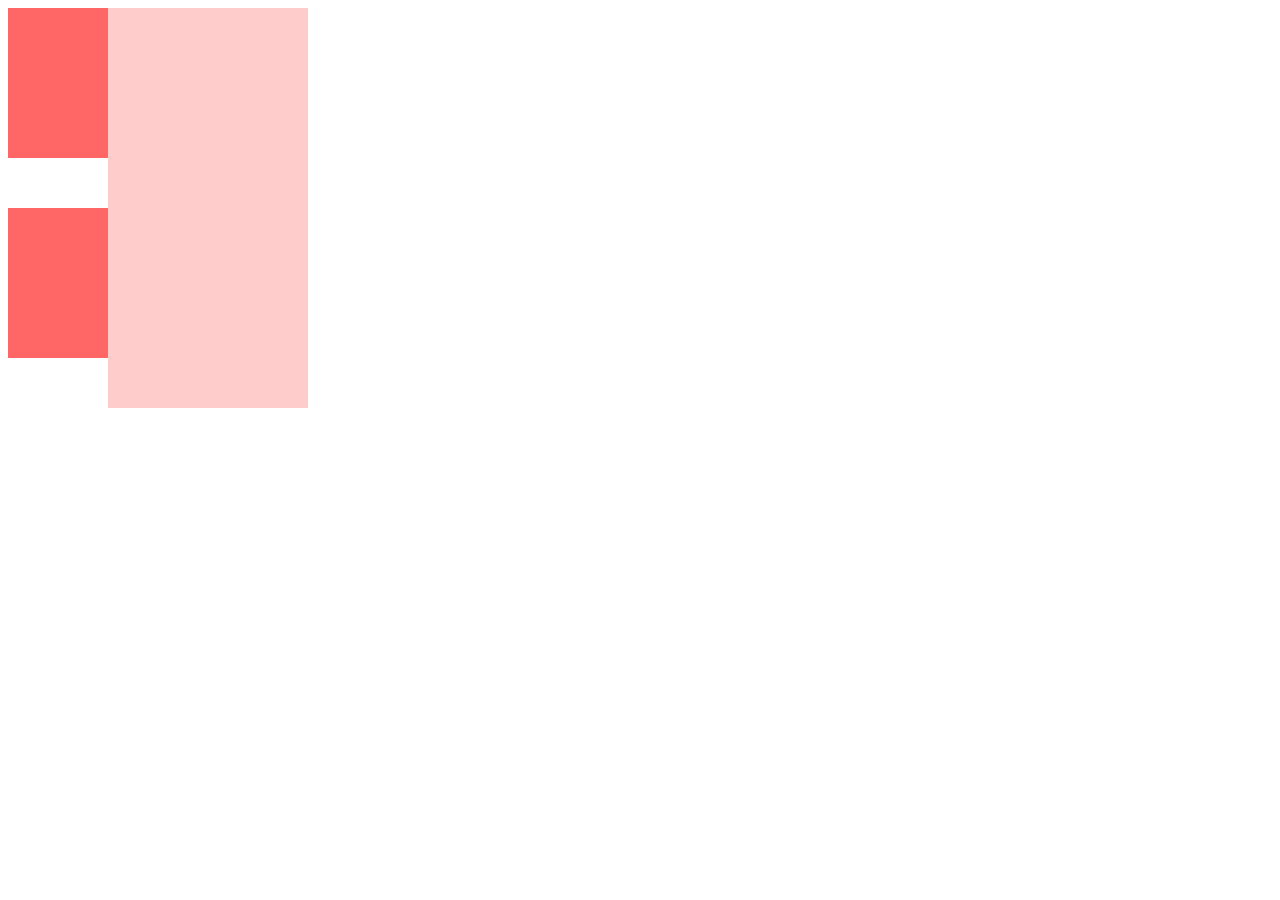
<file: testcss/bfc.html>
<!DOCTYPE html>
<html>

	<head>
		<meta charset="UTF-8">
		<title></title>
	</head>

	<style>
    body {
        width: 300px;
        position: relative;
        height: 100%;
    }
 
    .aside {
        width: 100px;
        height: 150px;
        float: left;
        background: #f66;
    }
 
    .main {
        height: 200px;
        background: #fcc;
    }
</style>
<body>
	<div class="aside"></div>
	<div class="main" style="overflow: hidden;"></div>
    <div class="aside"></div>
    <div class="main" style="overflow: scroll;"></div>
</body>

</html>
</file>
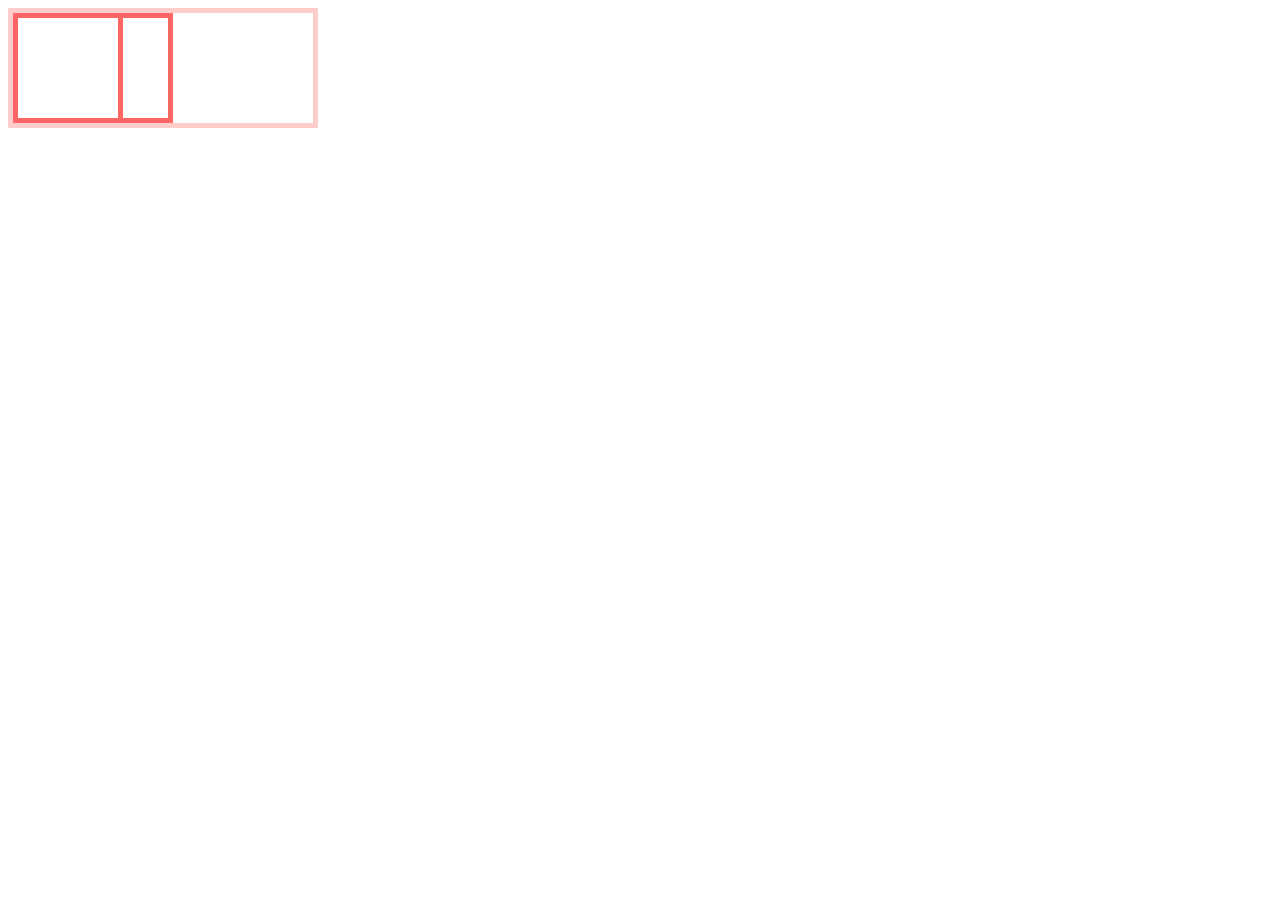
<file: testcss/cleanfloat.html>
<!DOCTYPE html>
<html>
	<!--
    	作者：510383890@qq.com
    	时间：2016-03-15
    	描述：清除内部浮动
    -->
	<head>
		<meta charset="UTF-8">
		<title></title>
	</head>

	<style>
    .par {
        border: 5px solid #fcc;
        width: 300px;
        overflow: hidden;
    }
 
    .child{
        border: 5px solid #f66;
        width:100px;
        height: 100px;
        float: left;
    }
	.child2{
        border: 5px solid #f66;
        width:150px;
        height: 100px;
    }
</style>
<body>
    <div class="par">
        <div class="child"></div>
        <div class="child2"></div>
    </div>
</body>

</html>
</file>
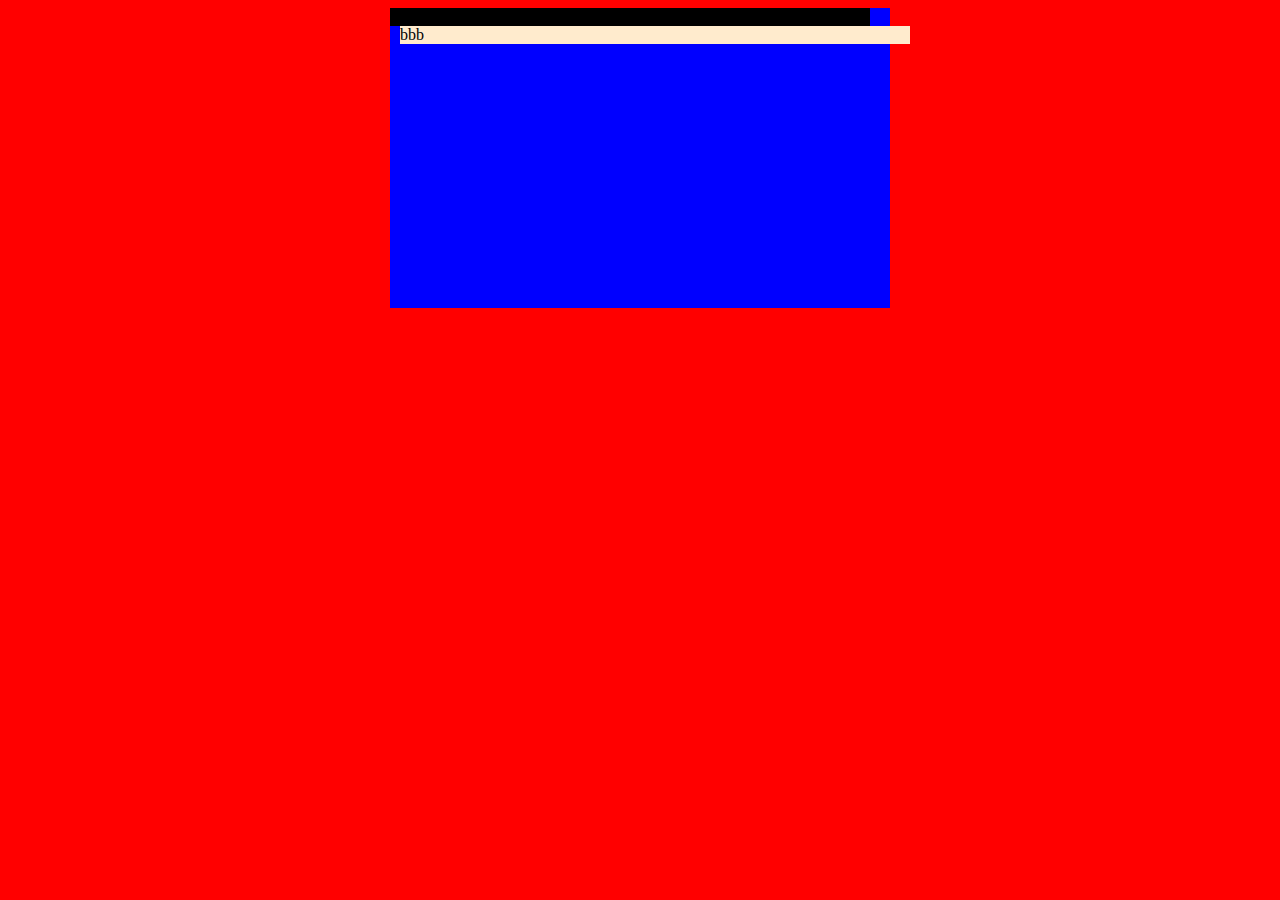
<file: testcss/css.html>
<!DOCTYPE html>
<html>

	<head>
		<meta charset="UTF-8">
		<title></title>
		<style>
			body{
				background: red;
			}
			.listdivs{
				top: 38px;
				width: 500px;
				margin: auto;
				height: 300px;
				background: blue;
			}
			.listdiv1{
				width: 480px;
				background: black;
			}
			.listdiv2{
				float: left;
				
				width: 510px;
				margin: 0 0 0 10px;
				background: blanchedalmond;
			}
		</style>
	</head>

	<body>
		<div class="listdivs">
			<div class="listdiv1">aaa</div>
			<div class="listdiv2">bbb</div>
		</div>
	</body>

</html>
</file>
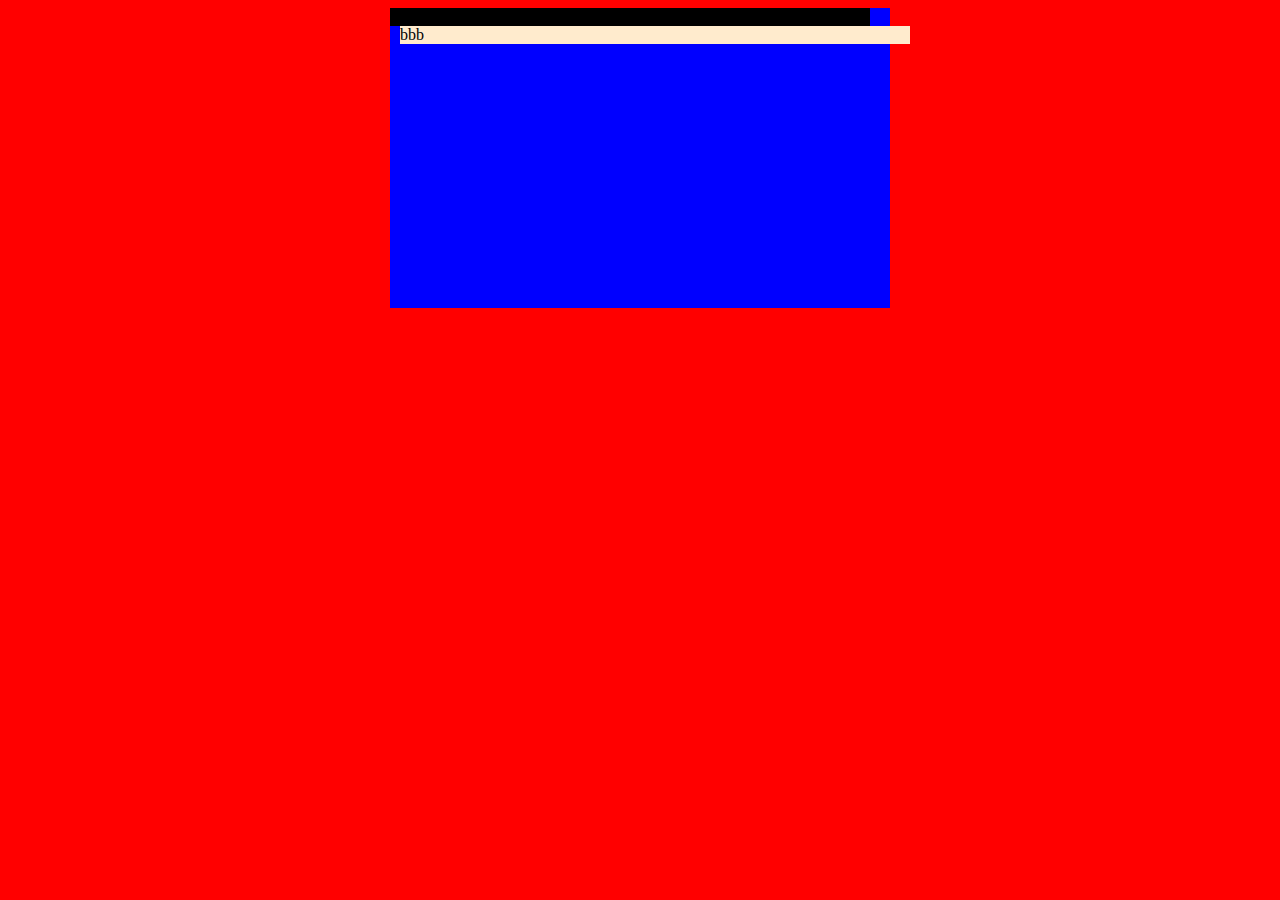
<file: testcss/float.html>
<!DOCTYPE html>
<html>

	<head>
		<meta charset="UTF-8">
		<title></title>
		<style>
			body{
				background: red;
			}
			.listdivs{
				top: 38px;
				width: 500px;
				margin: auto;
				height: 300px;
				background: blue;
			}
			.listdiv1{
				width: 480px;
				background: black;
			}
			.listdiv2{
				float: left;
				width: 510px;
				margin: 0 0 0 10px;
				background: blanchedalmond;
			}
		</style>
	</head>

	<body>
		<div class="listdivs">
			<div class="listdiv1">aaa</div>
			<div class="listdiv2">bbb</div>
		</div>
	</body>

</html>
</file>
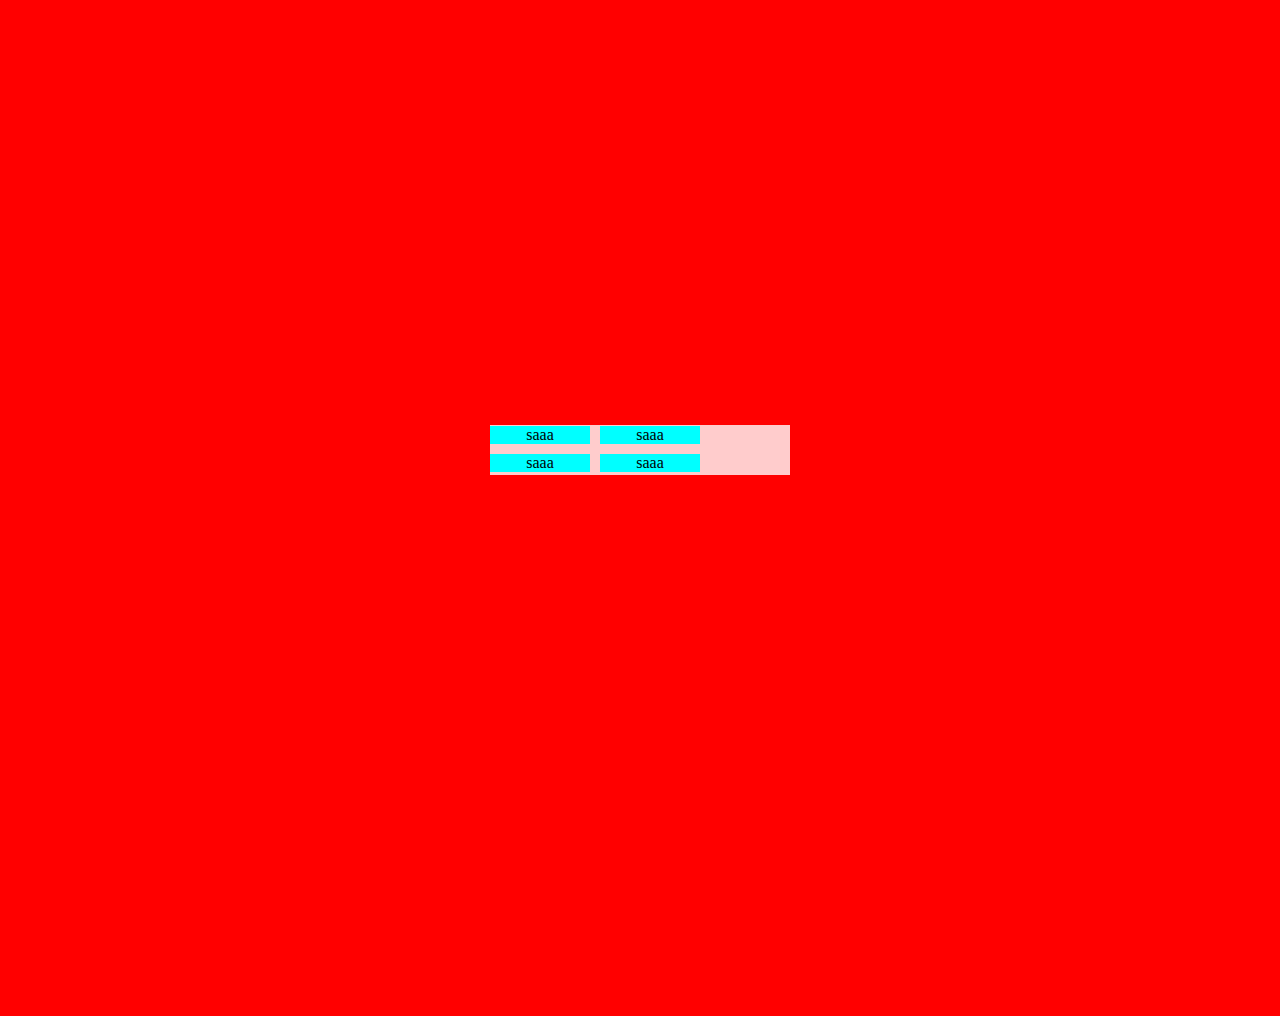
<file: testcss/left.html>
<!DOCTYPE html>
<html>
	<!--
    	作者：510383890@qq.com
    	时间：2016-03-15
    	描述： 防止垂直 margin 重叠
    -->
	<head>
		<meta charset="UTF-8">
		<title></title>
	</head>

	<style>
    	body{
    		background-color: red;
    		text-align: center;
    		overflow: hidden;
    	}
    	.content{
    		height: 1000px;
    	}
    	.listdiv{
    		position: absolute;
    		left: 50%;
    		top: 50%;
    		margin-top: -25px;
			MARGIN-LEFT: -150px;
    		background-color: #FFCCCC;
    		overflow: hidden;
    		width: 300px;
    		height: 50px;
    	}
    	ul{
    		list-style: none;
    		margin: -9px 0 0 -10px;
    		padding: 0;
    		overflow: hidden;
    		
    	}
    	li{
    		background-color:aqua;
    		width: 100px;
    		float: left;
    		margin: 10px 0 0 10px;
    		text-align: center;
    	}
	</style>
<body>
	<div class="content">
	   <div class="listdiv">
	   		<ul>
	   			<li>
	   				saaa
	   			</li>
	   			<li>
	   				saaa
	   			</li>
	   			<li>
	   				saaa
	   			</li>
	   			<li>
	   				saaa
	   			</li>
	   		</ul>
	   </div>
   </div>
</body>
</html>
</file>
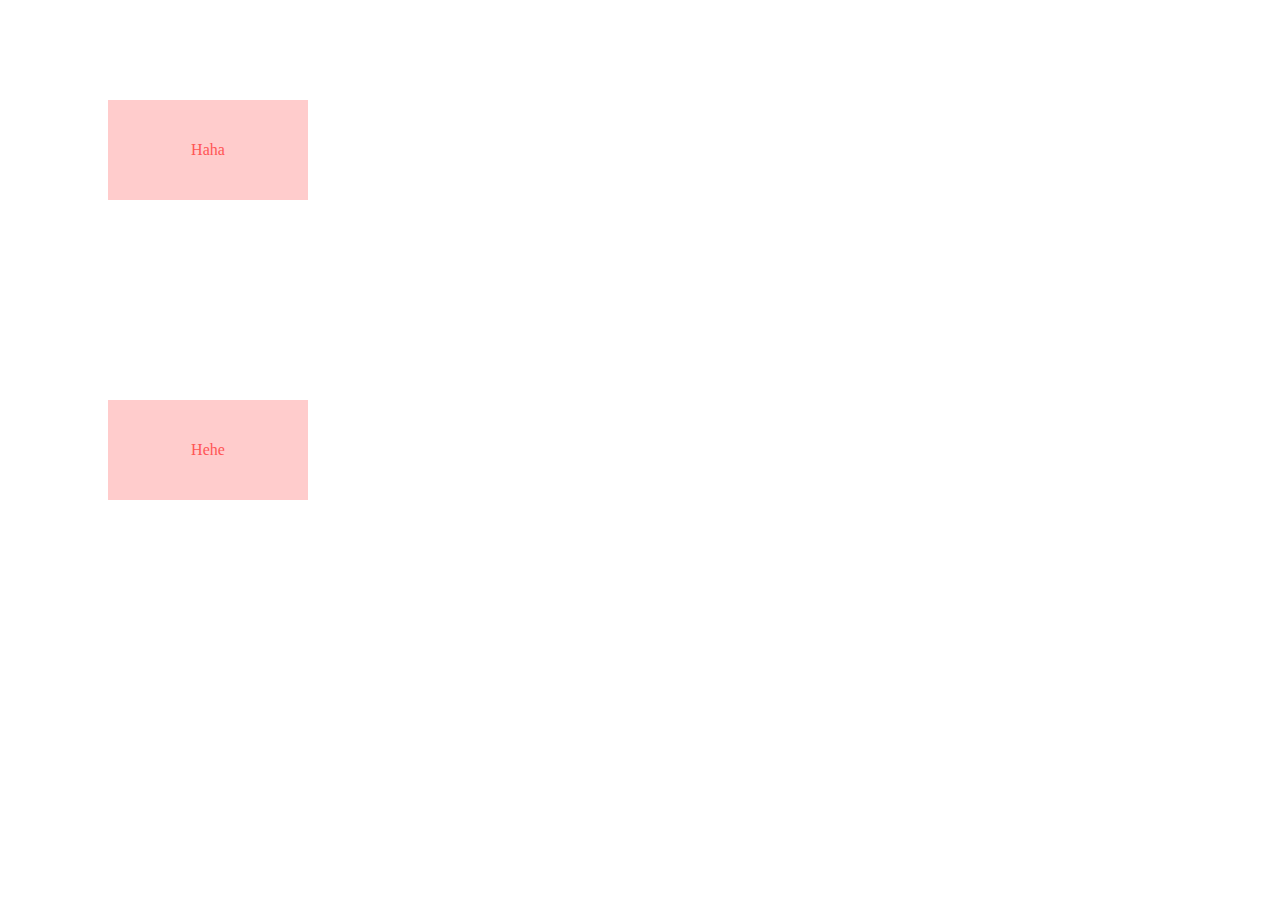
<file: testcss/margin.html>
<!DOCTYPE html>
<html>
	<!--
    	作者：510383890@qq.com
    	时间：2016-03-15
    	描述： 防止垂直 margin 重叠  Box垂直方向的距离由margin决定。属于同一个BFC的两个相邻Box的margin会发生重叠
    -->
	<head>
		<meta charset="UTF-8">
		<title></title>
	</head>

	<style>
    .wrap {  
        overflow: hidden;
    }
    p {
        color: #f55;
        background: #fcc;
        width: 200px;
        line-height: 100px;
        text-align:center;
        margin: 100px;
    }
</style>
<body>
    <p>Haha</p>
    <div class="wrap">
        <p>Hehe</p>
    </div>
</body>
</html>
</file>
